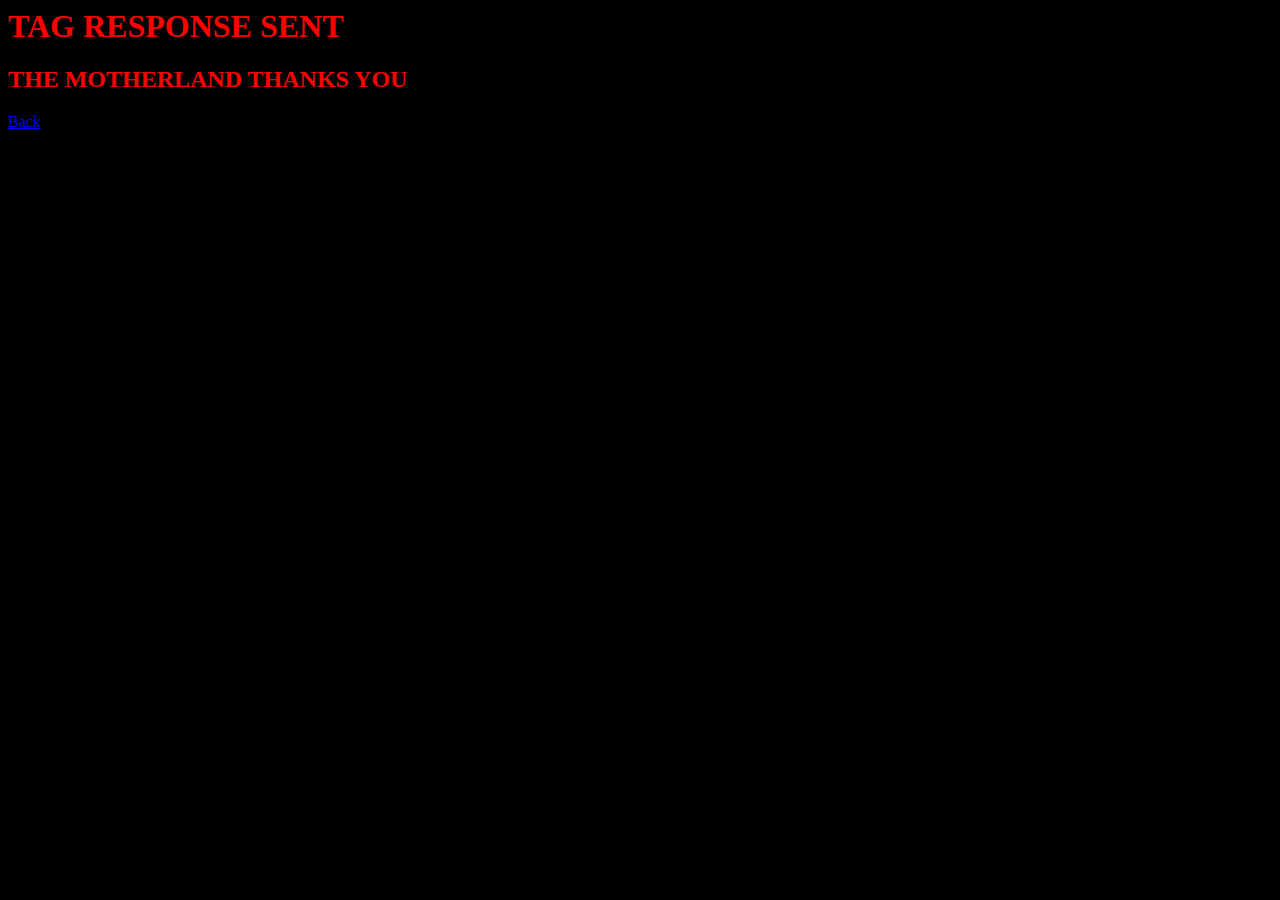
<file: taggingserver/tagging/static/thanks.html>
<html>
<body bgcolor="black" >
    <h1 style="color: red">TAG RESPONSE SENT</h1>
    <h2 style="color: red">THE MOTHERLAND THANKS YOU</h2>
    <a href="#" onclick="location.href = document.referrer; return false;">Back</a>
</body>
</html>
</file>
